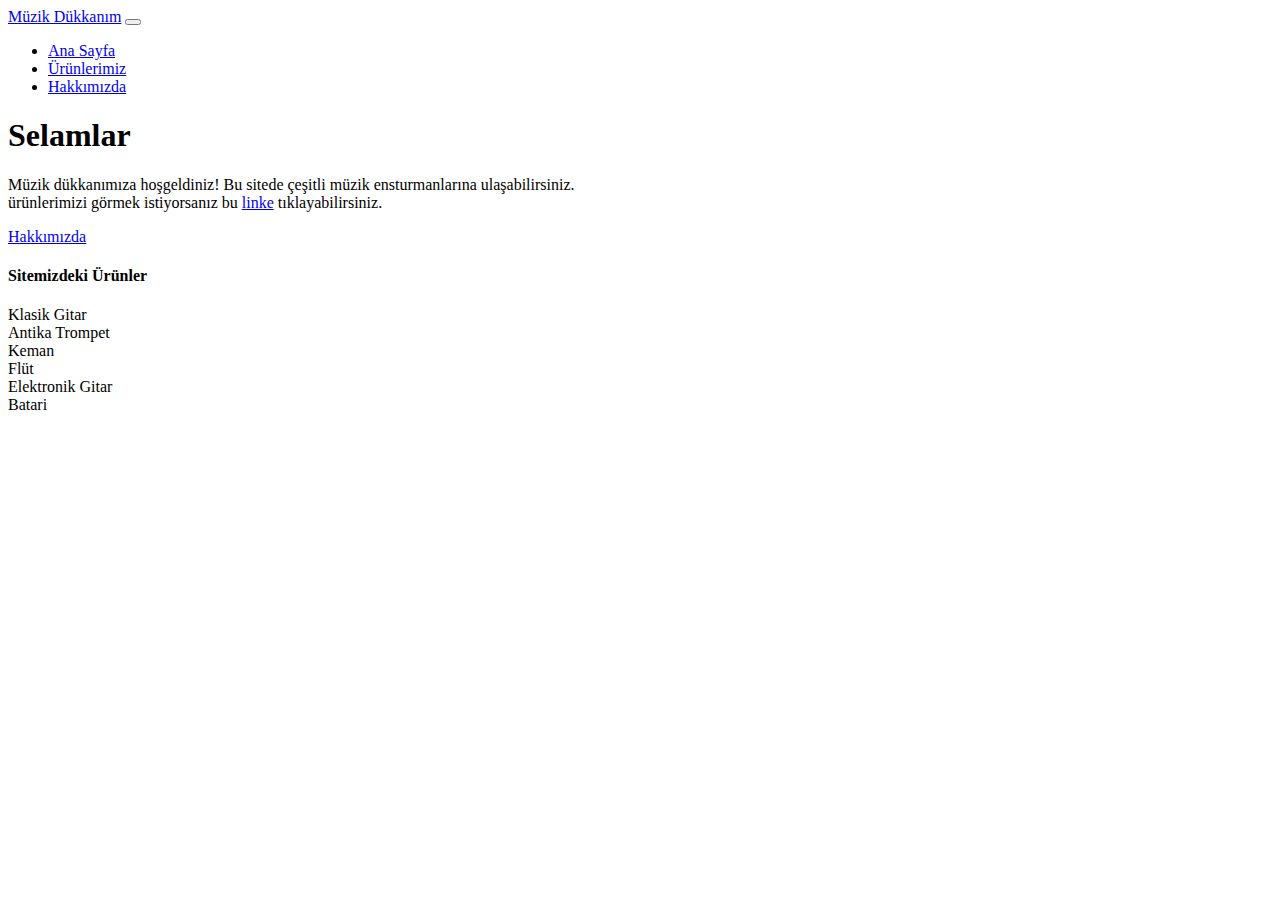
<file: Muzik-Kutusu/İndex.html>
<!DOCTYPE html>
<html lang="en">
  <head>
    <!-- Required meta tags -->
    <meta charset="utf-8" />
    <meta name="viewport" content="width=device-width, initial-scale=1" />

    <!-- Bootstrap CSS -->
    <link
      href="https://cdn.jsdelivr.net/npm/bootstrap@5.1.3/dist/css/bootstrap.min.css"
      rel="stylesheet"
      integrity="sha384-1BmE4kWBq78iYhFldvKuhfTAU6auU8tT94WrHftjDbrCEXSU1oBoqyl2QvZ6jIW3"
      crossorigin="anonymous"
      
      
    />

    <title>Müzik Kutusu</title>
  </head>
  <body class ="  #E9ECEF;">
  
    <nav class="navbar navbar-expand-lg navbar-dark bg-dark">
      <div class="container-fluid">
        <a class="navbar-brand" href="#">Müzik Dükkanım</a>
        <button
          class="navbar-toggler"
          type="button"
          data-bs-toggle="collapse"
          data-bs-target="#navbarNav"
          aria-controls="navbarNav"
          aria-expanded="false"
          aria-label="Toggle navigation"
        >
          <span class="navbar-toggler-icon"></span>
        </button>
        <div class="collapse navbar-collapse" id="navbarNav">
          <ul class="navbar-nav">
            <li class="nav-item">
              <a class="nav-link active" aria-current="page" href="#"
                >Ana Sayfa</a
              >
            </li>
            <li class="nav-item">
              <a class="nav-link" href="urunlerimiz.html">Ürünlerimiz</a>
            </li>
            <li class="nav-item">
              <a class="nav-link" href="hakkımızda.html" >Hakkımızda</a>
            </li>
          </ul>
        </div>
      </div>
    </nav>
   
   <!--Jumbotron  -->
    <div class="container text-center">
      <h1 class="col align-self-center text-danger">Selamlar</h1>
      <p class="text-center fs-4"> Müzik dükkanımıza hoşgeldiniz! Bu sitede çeşitli müzik ensturmanlarına ulaşabilirsiniz.<br>
        ürünlerimizi görmek istiyorsanız bu <a href="urunlerimiz.html">linke</a> tıklayabilirsiniz.
      </p>
      <p class="lead">
        <a class="btn btn-primary btn-dark" href="hakkımızda.html" role="button">Hakkımızda</a>
      </p>
    </div>
     
   <!--Jumbotron  -->
   <div class="container text-center ">
    <h4 class="col align-self-center text-warning">Sitemizdeki Ürünler</h1>
    <p class="text-center ">
      <li>
       Klasik Gitar
      </li>
      <li>
       Antika Trompet
      </li>
      <li>
        Keman
      </li>
      <li>
       Flüt
      </li>
      <li>
        Elektronik Gitar
      </li>
      <li>
        Batari
      </li>
    </p>
   
    <!-- Optional JavaScript; choose one of the two! -->

    <!-- Option 1: Bootstrap Bundle with Popper -->
    <script
      src="https://cdn.jsdelivr.net/npm/bootstrap@5.1.3/dist/js/bootstrap.bundle.min.js"
      integrity="sha384-ka7Sk0Gln4gmtz2MlQnikT1wXgYsOg+OMhuP+IlRH9sENBO0LRn5q+8nbTov4+1p"
      crossorigin="anonymous"
    ></script>

    <!-- Option 2: Separate Popper and Bootstrap JS -->
    <!--
    <script src="https://cdn.jsdelivr.net/npm/@popperjs/core@2.10.2/dist/umd/popper.min.js" integrity="sha384-7+zCNj/IqJ95wo16oMtfsKbZ9ccEh31eOz1HGyDuCQ6wgnyJNSYdrPa03rtR1zdB" crossorigin="anonymous"></script>
    <script src="https://cdn.jsdelivr.net/npm/bootstrap@5.1.3/dist/js/bootstrap.min.js" integrity="sha384-QJHtvGhmr9XOIpI6YVutG+2QOK9T+ZnN4kzFN1RtK3zEFEIsxhlmWl5/YESvpZ13" crossorigin="anonymous"></script>
    -->
  </body>
</html>
</file>
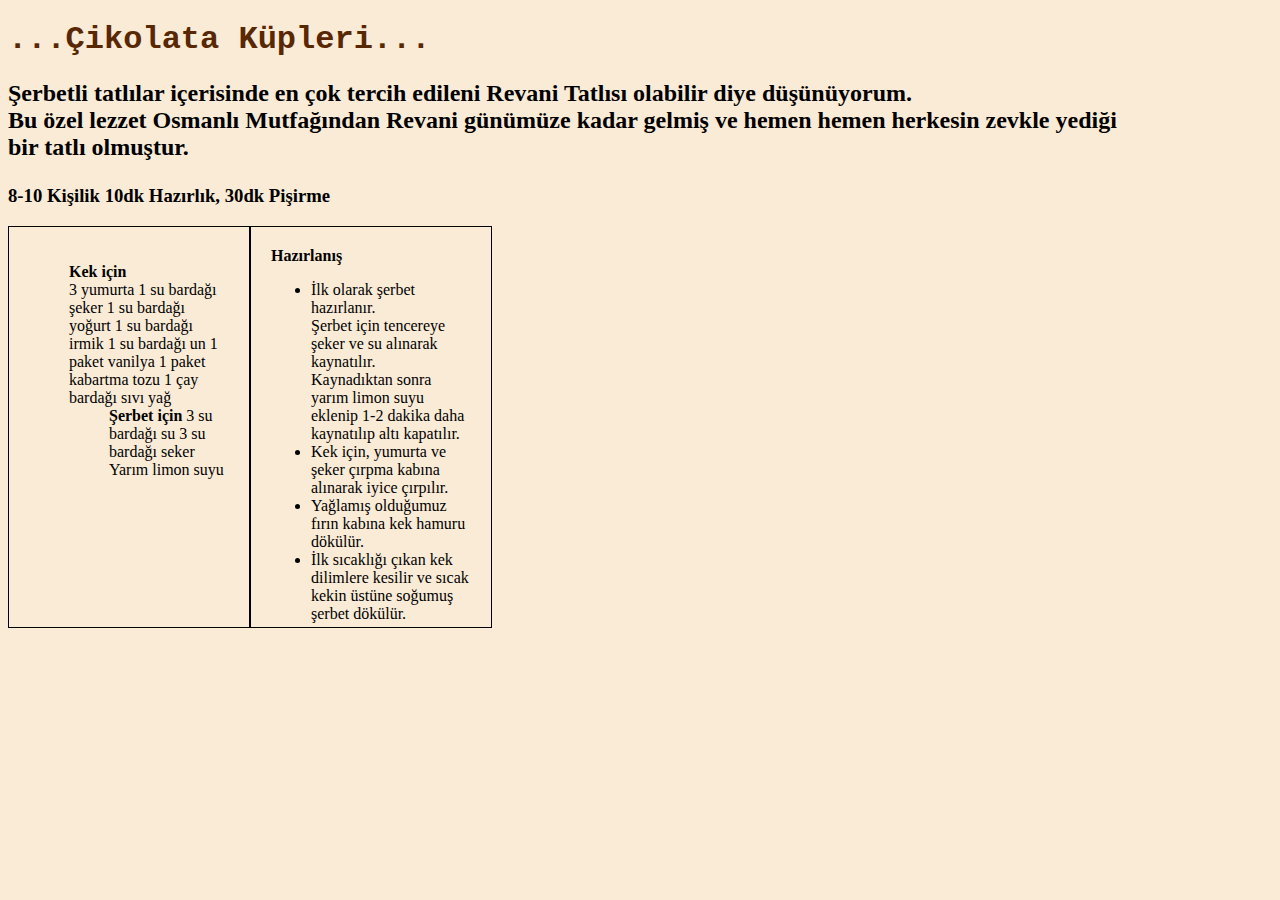
<file: Tarif/İndex.html>
<!DOCTYPE html>
<html lang="en">

<head>
    <meta charset="UTF-8">
    <meta http-equiv="X-UA-Compatible" content="IE=edge">
    <meta name="viewport" content="width=device-width, initial-scale=1.0">
    <title>Document</title>
    <style>
        body {
            background-color: antiquewhite;
        }

        h1 {
            color: #582703
        }

        .tarif {
            float:left;
            border: 1px solid black;
            padding: 20px;
            width: 200px;
            height: 360px;
           
        }
        .hazirlanis{
            float: left;
            border: 1px solid black;
            padding: 20px;
            width: 200px;
            height: 360px;
            
        }
        .clear {
    clear:both;
}

    </style>
</head>

<body>
    <h1 style="font-family:courier;">...Çikolata Küpleri...</h1>

    <h2>Şerbetli tatlılar içerisinde en çok tercih edileni Revani Tatlısı olabilir diye düşünüyorum.<br>
        Bu özel lezzet Osmanlı Mutfağından Revani günümüze kadar gelmiş ve hemen hemen herkesin zevkle yediği<br>
        bir tatlı olmuştur. </p>

        <h3>8-10 Kişilik 10dk Hazırlık, 30dk Pişirme</h3>
        <div class="tarif">

            <ul>

                <b>Kek için</b> <br>

                3 yumurta
                1 su bardağı şeker
                1 su bardağı yoğurt
                1 su bardağı irmik
                1 su bardağı un
                1 paket vanilya
                1 paket kabartma tozu
                1 çay bardağı sıvı yağ
                <ul>
                    <b>Şerbet için</b> 

                    3 su bardağı su
                    3 su bardağı seker
                    Yarım limon suyu
               
              
                </ul>
            </ul>
        </div>
    <div class=hazirlanis>
      <b>Hazırlanış</b>
        <ul>
            <li>İlk olarak şerbet hazırlanır.<br>
                 Şerbet için tencereye şeker ve su alınarak kaynatılır.<br>
                  Kaynadıktan sonra yarım limon suyu eklenip 1-2 dakika daha kaynatılıp altı kapatılır.</li>
            <li>Kek için, yumurta ve şeker çırpma kabına alınarak iyice çırpılır.</li>
            <li>Yağlamış olduğumuz fırın kabına kek hamuru dökülür.</li>
            <li>İlk sıcaklığı çıkan kek dilimlere kesilir ve sıcak kekin üstüne soğumuş şerbet dökülür.</li>
            
        </ul>
    </div>
</body>

</html>
</file>
